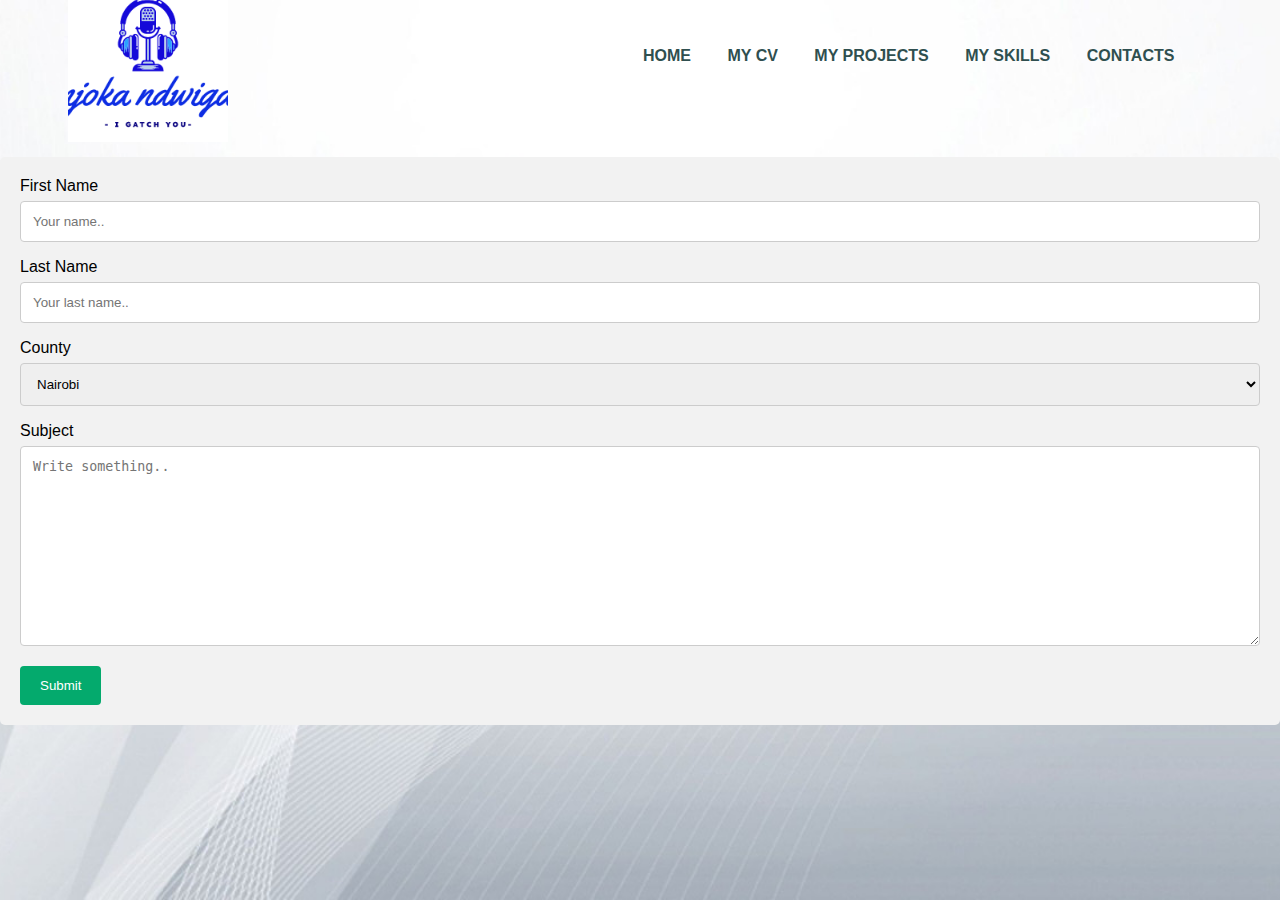
<file: contacts.html>
<!DOCTYPE html>
<html lang="en">
<head>
    <meta charset="UTF-8">
    <meta name="viewport" content="width=device-width, initial-scale=1.0">
    <title>My Portfolio</title>
    <link rel="stylesheet" href="style.css">
</head>
<body>
    <div class="main">
        <div class="navbar">
            <img src="logo.png" class="logo">
            <ul>
                <li><a href="Index.html">HOME</a></li>
                <li><a href="mycv.html">MY CV</a></li>
                <li><a href="myprojects.html">MY PROJECTS</a></li>
                <li><a href="myskills.html">MY SKILLS</a></li>
                <li><a href="contacts.html">CONTACTS</a></li>
            </ul>
        </div>
        <div class="container">
            <form action="contacts.html">
          
              <label for="fname">First Name</label>
              <input type="text" id="fname" name="firstname" placeholder="Your name..">
          
              <label for="lname">Last Name</label>
              <input type="text" id="lname" name="lastname" placeholder="Your last name..">
          
              <label for="county">County</label>
              <select id="county" name="county">
                <option value="australia">Nairobi</option>
                <option value="canada">kiambuu</option>
                <option value="usa">Nakuru</option>
              </select>
          
              <label for="subject">Subject</label>
              <textarea id="subject" name="subject" placeholder="Write something.." style="height:200px"></textarea>
          
              <input type="submit" value="Submit">
          
            </form>
          </div>
    </div>
</body>
</html>
</file>
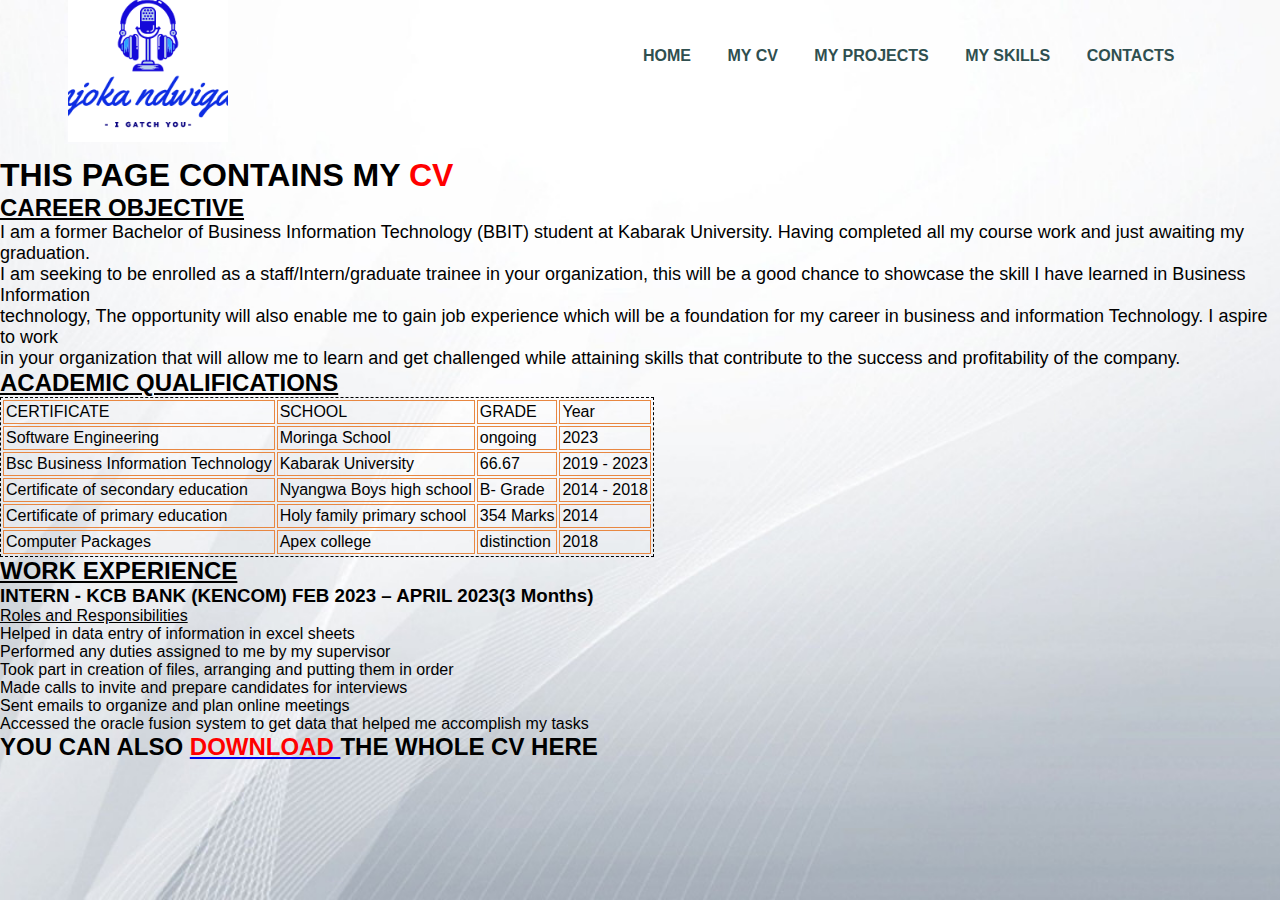
<file: mycv.html>
<!DOCTYPE html>
<html lang="en">
<head>
    <meta charset="UTF-8">
    <meta name="viewport" content="width=device-width, initial-scale=1.0">
    <title>My Portfolio</title>
    <link rel="stylesheet" href="style.css">
</head>
<body>
    <div class="main">
    <div class="navbar">
        <img src="logo.png" class="logo">
        <ul>
            <li><a href="Index.html">HOME</a></li>
            <li><a href="mycv.html">MY CV</a></li>
            <li><a href="myprojects.html">MY PROJECTS</a></li>
            <li><a href="myskills.html">MY SKILLS</a></li>
            <li><a href="contacts.html">CONTACTS</a></li>
        </ul>
    </div>
    <div class="CV">
        <h1>THIS PAGE CONTAINS MY <SPAn style="color:red">CV</SPAn></h1>
        <h2> <U>CAREER OBJECTIVE</U></h2>
        <P >I am a former Bachelor of Business Information Technology (BBIT) student at Kabarak University. Having completed all my course work and just awaiting my graduation. <br> 
            I am seeking to be enrolled as a staff/Intern/graduate trainee in your organization, this will be a good chance to showcase the skill I have learned in Business Information <br> 
            technology, The opportunity will also enable me to gain job experience which will be a foundation for my career in business and information Technology.
            I aspire to work <br> in your organization that will allow me to learn and get challenged while attaining skills that contribute to the success and profitability of the company.
        </P>

        <H2><u>ACADEMIC QUALIFICATIONS</u></H2>

        <table>
            <tr id="heading">
                <td>CERTIFICATE</td>
                <td>SCHOOL</td>
                <td>GRADE</td>
                <td>Year</td>
            </tr>
            <tr>
                <td>Software Engineering</td>
                <td>Moringa School</td>
                <td>ongoing</td>
                <td>2023</td>
            </tr>
            <tr>
                <td>Bsc Business Information Technology</td>
                <td>Kabarak University</td>
                <td>66.67</td>
                <td>2019 - 2023</td>
            </tr>
            <tr>
                <td>Certificate of secondary education</td>
                <td>Nyangwa Boys high school</td>
                <td>B- Grade</td>
                <td>2014 - 2018</td>
            </tr>
            <tr>
                <td>Certificate of primary education</td>
                <td>Holy family primary school</td>
                <td>354 Marks</td>
                <td>2014</td>
            </tr>
            <tr>
                <td>Computer Packages</td>
                <td>Apex college</td>
                <td>distinction</td>
                <td>2018</td>
            </tr>
        </table>
        <h2><u>WORK EXPERIENCE </u></h2>
        <h3>  INTERN - KCB BANK (KENCOM) FEB 2023 – APRIL 2023(3 Months)</h3>
        <u>Roles and Responsibilities</u>
        <ol>
            <li>Helped in data entry of information in excel sheets</li>
            <li>Performed any duties assigned to me by my supervisor</li>
            <li>Took part in creation of files, arranging and putting them in order</li>
            <li>Made calls to invite and prepare candidates for interviews</li>
            <li>Sent emails to organize and plan online meetings</li>
            <li>Accessed the oracle fusion system to get data that helped me accomplish my tasks</li>
        </ol>
    </div>
    <h2>YOU CAN ALSO <a href="CV.odt"><SPan style= "color:red"> DOWNLOAD </SPan></a> THE WHOLE CV HERE</h2>
</div>
</body>
</html>
</file>
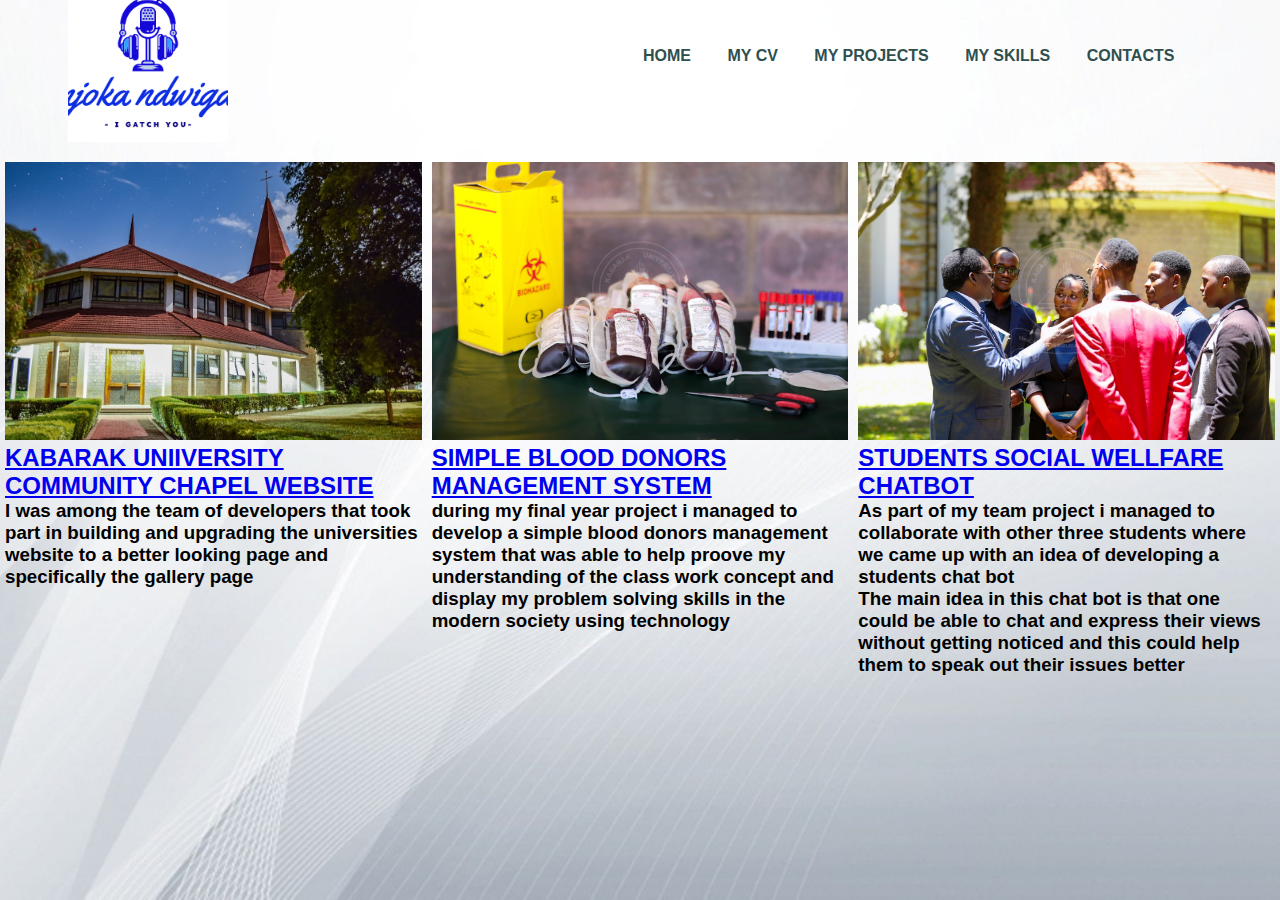
<file: myprojects.html>
<!DOCTYPE html>
<html lang="en">
<head>
    <meta charset="UTF-8">
    <meta name="viewport" content="width=device-width, initial-scale=1.0">
    <title>my Portfolio</title>
    <link rel="stylesheet" href="style.css">
</head>
<body>
    <div class="main">
        <div class="navbar">
            <img src="logo.png" class="logo">
            <ul>
                <li><a href="Index.html">HOME</a></li>
                <li><a href="mycv.html">MY CV</a></li>
                <li><a href="myprojects.html">MY PROJECTS</a></li>
                <li><a href="myskills.html">MY SKILLS</a></li>
                <li><a href="contacts.html">CONTACTS</a></li>
            </ul>
        </div>
        <div class="row">
            <div class="column">
               <a href="https://kabarak.ac.ke/gallery/kabarak-university"><img src="jkl.jpg" alt="church" style="width:100%"></a>
              <h2> <a href="https://kabarak.ac.ke/gallery/kabarak-university">KABARAK UNIIVERSITY COMMUNITY CHAPEL WEBSITE</a></h2>
              <h3>I was among the team of developers that took part in building and upgrading the universities website to a better looking  page and specifically the gallery page</h3>
            </div>
            <div class="column">
              <a href="https://nevonprojects/web-based-blood-donation-management-system-projec"><img src="dan.jpg" alt="blood management system" style="width:100%"></a>
              <a href="https://nevonprojects/web-based-blood-donation-management-system-projec"><h2>SIMPLE BLOOD DONORS MANAGEMENT SYSTEM</h2></a>
              <H3>during my final year project i managed to develop a simple blood donors management system that was able to help proove my understanding of the class work concept and display 
                my problem solving skills in the modern society using technology
              </H3>
            </div>
            <div class="column">
              <a href="https://www.accesscharituk/chatbot"><img src="kaba.jpg" alt="social inetraction website" style="width:100%"></a>
              <a href="https://www.accesscharituk/chatbot"><h2>STUDENTS SOCIAL WELLFARE CHATBOT</h2></a>
              <h3>As part of my team project i managed to collaborate with other three students where we came up with an idea of developing a students chat bot
                <br> The main idea in this chat bot is that one could be able to chat and express their views without getting noticed and this could help them to speak out their issues better
              </h3>
            </div>
          </div>
    </div>
</body>
</html>
</file>
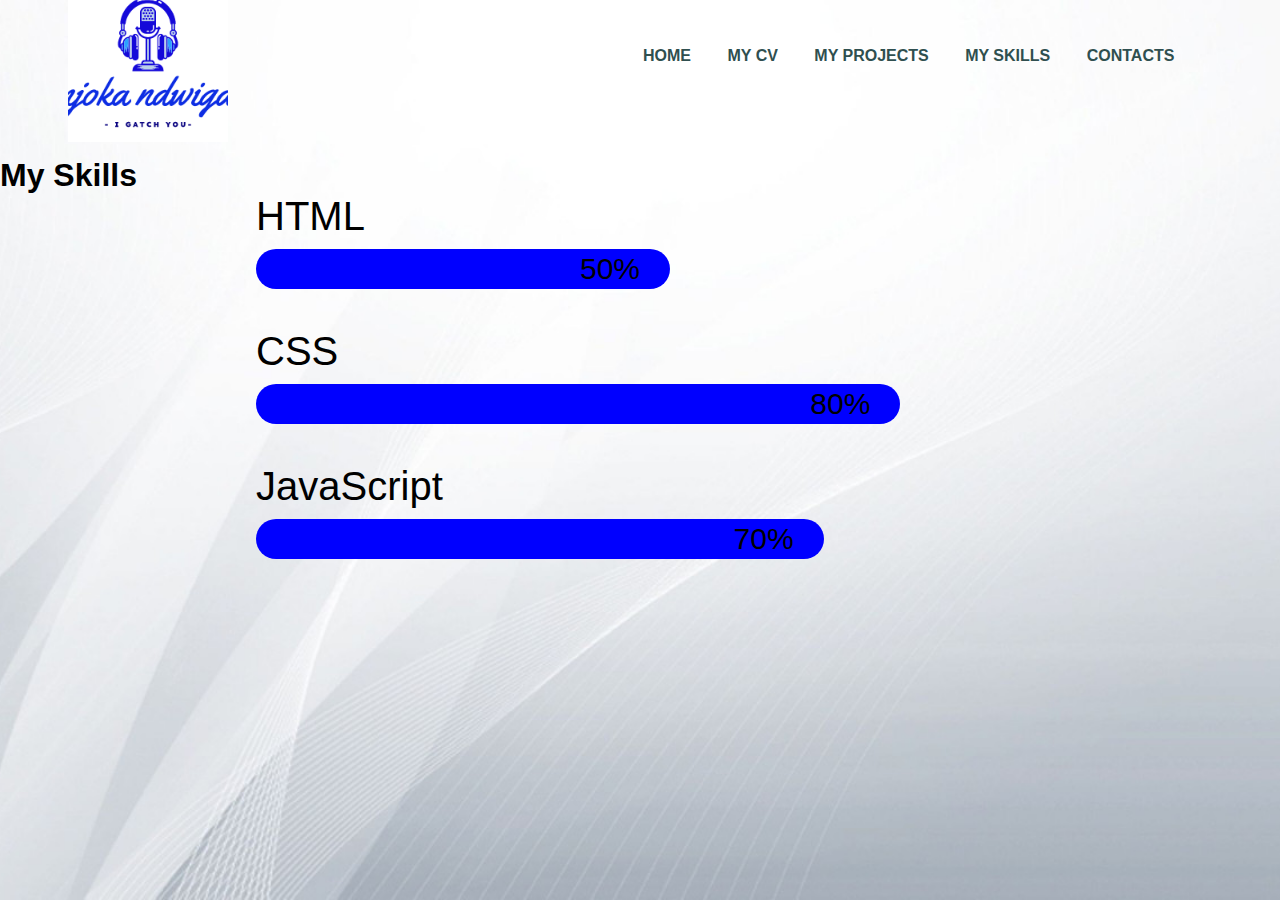
<file: myskills.html>
<!DOCTYPE html>
<html lang="en">
<head>
    <meta charset="UTF-8">
    <meta name="viewport" content="width=device-width, initial-scale=1.0">
    <title>My Portfolio</title>
    <link rel="stylesheet" href="style.css">
</head>
<body>
<div class="main">
    <div class="navbar">
        <img src="logo.png" class="logo">
        <ul>
            <li><a href="Index.html">HOME</a></li>
            <li><a href="mycv.html">MY CV</a></li>
            <li><a href="myprojects.html">MY PROJECTS</a></li>
            <li><a href="myskills.html">MY SKILLS</a></li>
            <li><a href="contacts.html">CONTACTS</a></li>
        </ul>
    </div>
    <h1>My Skills</h1>
    <div class="skills-area">
      <div class="skill">
        <div class="skill-title">HTML</div>
        <div class="skill-bar"></div>
        <div class="html skill-fill">
          <span class="skill-percent">50%</span>
        </div>
      </div>
      <div class="skill">
        <div class="skill-title">CSS</div>
        <div class="skill-bar"></div>
        <div class="css skill-fill">
          <span class="skill-percent">80%</span>
        </div>
      </div>
      <div class="skill">
        <div class="skill-title">JavaScript</div>
        <div class="skill-bar"></div>
        <div class="js skill-fill">
          <span class="skill-percent">70%</span>
        </div>
      </div>
    </div>
</div>
</body>
</html>
</file>
<file: style.css>
*{
    margin: 0;
    padding: 0;
    
}
.main{
    width: 100%;
    background: url(bg.jpg);
    background-position: center;
    background-size: cover;
    height: 100vh;
    position: relative;
    font-family: sans-serif;
}
.navbar{
    width: 86%;
    display: flex;
    margin: auto;
    padding: 15px 0;
    align-items: center;
    justify-content: space-between;
}
.navbar .logo {
    width: 160px;
    cursor: pointer;
    margin-top: -3%;
    margin-left: -2%;
}
.navbar .logo:hover { 
    color: greenyellow;
}
ul{
    margin-top: -4%;
}
ul li{
    list-style: none;
    display: inline-block;
    padding: 10px 16px;
}
ul li a{
    font-size: 16px;
    font-weight: bold;
    text-decoration: none;
    color: darkslategray;
    margin-top: -3%;
    transition: .4s ease;
}
ul li a:hover{
    color: orangered;
}
.info{
    margin-left: 7%;
    margin-top: 6%;
}
.info h1{
    font-size: 65px;
    color: blue;
}
.info h3{
 font-size: 18px;
 letter-spacing: 1px;
 line-height: 24px;
}
.info span {
    color: rgb(rgb(26, 26, 235));
}
.info a {
    text-decoration: none;
    color: #fff;
    background: rgb(36,32,30);
    margin: 26px;
    padding: 10px,18px;
    border-radius: 10 px;
    display: inline-block;
}
.info a:hover{
    background: burlywood;
}
.image{
    width: 30%;
    height: 60%;
    position: absolute;
    right: 100px;
    bottom: 0;
}
.image img{
    position: absolute;
    height: 200%;
    left: 20%;
    transform: translate(-55);
    bottom: -10%;
    transition: left 2s ease;
}

.icons a{
    text-decoration: none;
    color: black;

}
.icons ion-icon{
    margin-left: 7%;
    color: #000;
    margin-right: -60px;
    font-size: 40px;
}
.icons ion-icon:{
    margin-left: 7%;
    color: black;
    margin-right: -60px;
    font-size: 40px;
    transition: .4 ease;

}
.icons ion-icon:hover{
    color: red;}
    
input[type=text], select, textarea {
    width: 100%;
    padding: 12px;
    border: 1px solid #ccc;
    border-radius: 4px; 
    box-sizing: border-box; 
    margin-top: 6px; 
    margin-bottom: 16px; 
    resize: vertical 
  }
  
  
  input[type=submit] {
    background-color: #04AA6D;
    color: white;
    padding: 12px 20px;
    border: none;
    border-radius: 4px;
    cursor: pointer;
  }
  
  
  input[type=submit]:hover {
    background-color: #45a049;
  }
  
  .container {
    border-radius: 5px;
    background-color: #f2f2f2;
    padding: 20px;
  }
  
   .CV P{
font-size: large;
   }
table
{
    border: 1px dashed black;
    }
td
{
    padding: 2px;
    border: 1px solid #E88741;
    }
    .row {
        display: flex;
      }
      
      .column {
        flex: 33.33%;
        padding: 5px;
      }
      
.skills-area {
    display: flex;
    flex-direction: column;
    padding: 0 20%;
  }
  
  .skill {
    position: relative;
    margin-bottom: 40px;
  }
  
  .skill-title {
    font-size: 40px;
    margin-bottom: 10px;
  }
  
  .skill-bar {
    width: 100%;
    background: rgba(255, 255, 255, 0.6);
    height: 40px;
    z-index: -1;
    border-radius: 100px;
    position: absolute;
  }
  
  .skill-fill {
    background: blue;
    height: 40px;
    border-radius: 100px;
    display: flex;
    justify-content: flex-end;
    align-items: center;
    padding-right: 30px;
    overflow: hidden;
  }
  
  .skill-percent {
    font-size: 30px;
  }
  
  .html {
    animation: html 2s;
    width: 50%;
  }
  
  .css {
    animation: css 2s;
    width: 80%;
  }
  
  .js {
    animation: js 2s;
    width: 70%;
  }
  
  @keyframes html {
    from {
      width: 0;
    }
    to {
      width: 50%;
    }
  }
  
  @keyframes css {
    from {
      width: 0;
    }
    to {
      width: 80%;
    }
  }
  
  @keyframes js {
    from {
      width: 0;
    }
    to {
      width: 70%;
    }
  }
  
  @media only screen and (max-width: 750px) {
    .skills-area {
      padding: 0 5%;
    }
  }
</file>
